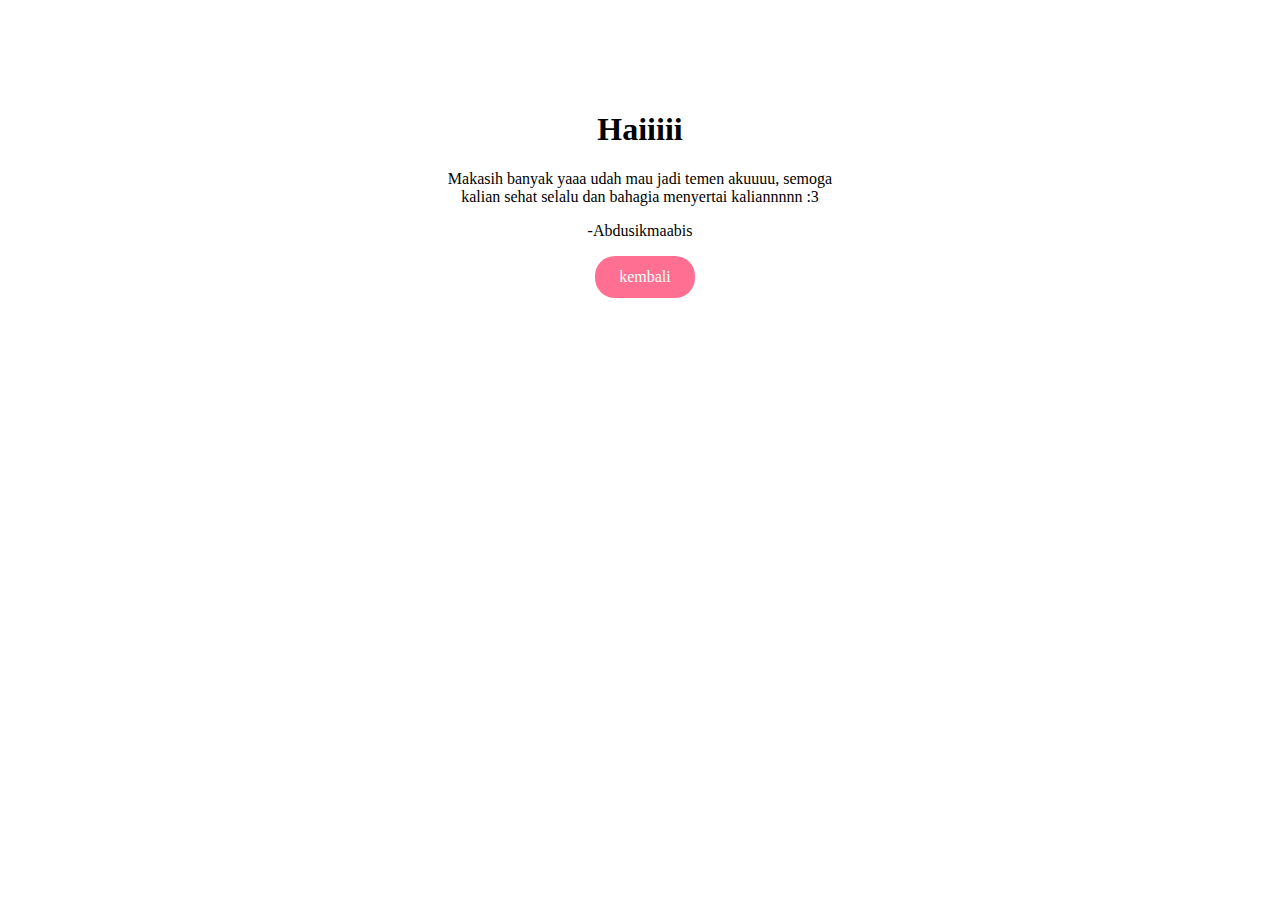
<file: pesan.html>
<!DOCTYPE html>
<html lang="id">
<head>
    <meta charset="UTF-8">
    <title>Pesan</title>
    <link rel="stylesheet" href="style.css">
</head>
<body>
   
    <div class="container">
        <h1>Haiiiii</h1>
        <p>
            Makasih banyak yaaa udah mau jadi temen akuuuu,
            semoga kalian sehat selalu dan bahagia menyertai kaliannnnn :3
        </p>
        <p>
            -Abdusikmaabis
        </p>

        <a href="index.html"
    class="btn">kembali</a>
    </div>

</body>
</html>
</file>
<file: style.css>
body  {
    margin: 0;
    font-family:Cambria, Cochin, Georgia, Times, 'Times New Roman', serif;
    background: linear-gradient(120deg,
    3ff9a9e, #fad0c4);

}

.container  {
    background: white;
    width: 80%;
    max-width: 400px;
    margin: 60px auto;
    padding: 30px;
    border-radius: 20px;
    text-align: center;
}

.arrow {
    display: block;
    width: 10px auto;
    margin: 50px;
    height: auto;
    max-width: 100%;
    position: relative;
    left: -60px;
}

.btn  {
    display: inline-block;
    padding: 12px 24px;
    background: #ff6f91;
    color: white;
    text-decoration: none;
    border-radius: 20px;
    position: relative;
    left: 5px;
}
</file>
